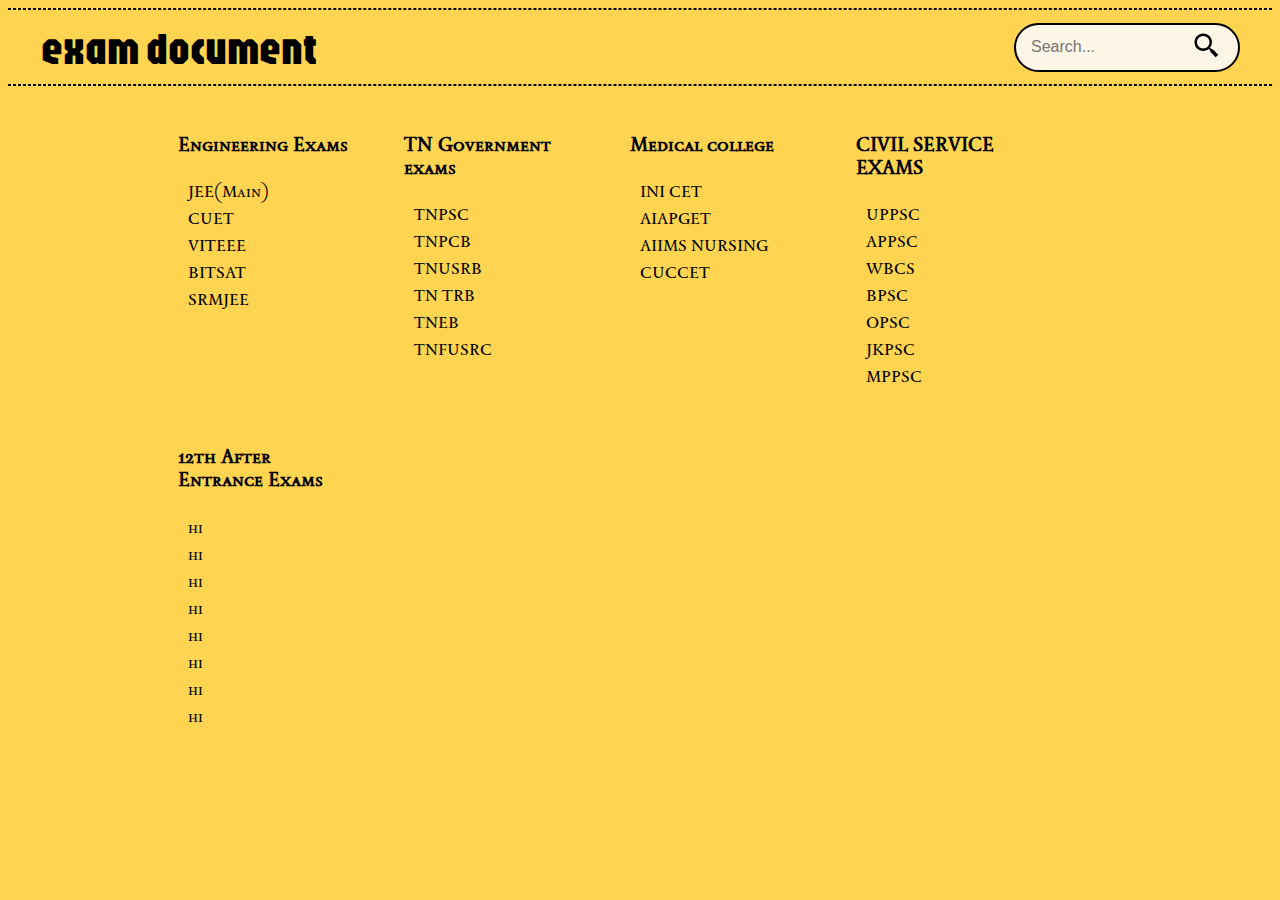
<file: index.html>
<!DOCTYPE html>
<html lang="en">
<head>

    <meta charset="UTF-8">
    <meta name="viewport" content="width=device-width, initial-scale=1.0">
    <title>Document</title>
    <link rel="stylesheet" href="stylecss.css">
</head>
<body>
    <header>
     <hr class="ruler">
     <div class="topnav">
            <div class="title">
                <h1 class="text" style="color: black; text-align: center;"><a href="index.html" class="heading">exam document</a></h1>
            </div>
            <div class="embbed">
                <div class="search-box" id="search-box">
                    <div class="row">
                        <input type="text" name = "" id="search-item" placeholder="Search..." style="background: transparent;"  onkeyup="search()">
                        <button><img src="[data-uri]"/></button>
                    </div></div>
                    <div class="result-box" id="result-box">
                        <div class="exam" id="jee"   >
                            <h2> Jee </h2>
                            <p>description
                            </p>
                        </div>
                        <div class="exam" >
                            <h2> CUET</h2>
                            <p>description
                            </p>
                        </div>
                        <div class="exam">
                            <h2> VITEEE </h2>
                            <p>description
                            </p>
                        </div>
                       <div class="exam">
                            <h2> BITSAT </h2>
                            <p>description
                            </p>
                        </div>
                        <div class="exam"   >
                            <h2> SRMJEE </h2>
                            <p>description
                            </p>
                        </div>
                    </div>
                
            </div>
        </div>
                <hr class="ruler">  
 </header>
<main>

    <div class="tab"> 
        
        <div><ul class="element">
            <li><div><h3>Engineering Exams</h3></div></li>
            <li><a href="jee.html">JEE(Main)</a></li>
            <li><a href="cuet.html">CUET</a></li>
            <li><a href="viteee.html">VITEEE</a></li>
            <li><a href="bitsat.html">BITSAT</a></li>
            <li><a href="srmjee.html">SRMJEE</a></li>

        </ul></div>

        <ul class="element">
            <li><div><h3>TN Government exams</h3></div></li>
            <li><a href="">TNPSC</a></li>
            <li><a href="">TNPCB</a></li>
            <li><a href="">TNUSRB</a></li>
            <li><a href="">TN TRB</a></li>
            <li><a href="">TNEB</a></li>
            <li><a href="">TNFUSRC</a></li>

        </ul>
        <ul class="element">
            <li><div><h3>Medical college</h3></div></li>
            <li><a href="">INI CET</a></li>
            <li><a href="">AIAPGET</a></li>
            <li><a href="">AIIMS NURSING</a></li>
            <li><a href="">CUCCET</a></li>
        </ul>
        <ul class="element">
            <li><div><h3>CIVIL SERVICE EXAMS</h3></div></li>
            <li><a href="">UPPSC</a></li>
            <li><a href="">APPSC</a></li>
            <li><a href="">WBCS</a></li>
            <li><a href="">BPSC</a></li>
            <li><a href="">OPSC</a></li>
            <li><a href="">JKPSC</a></li>
            <li><a href="">MPPSC</a></li>
        </ul>
        <ul class="element">
            <li><div><h3>12th After Entrance Exams</h3></div></li>
            <li><a href="">hi</a></li>
            <li><a href="">hi</a></li>
            <li><a href="">hi</a></li>
            <li><a href="">hi</a></li>
            <li><a href="">hi</a></li>
            <li><a href="">hi</a></li>
            <li><a href="">hi</a></li>
            <li><a href="">hi</a></li>
        </ul>
    </div>
    <script src="app.js"></script>
</body>
</html>
</file>
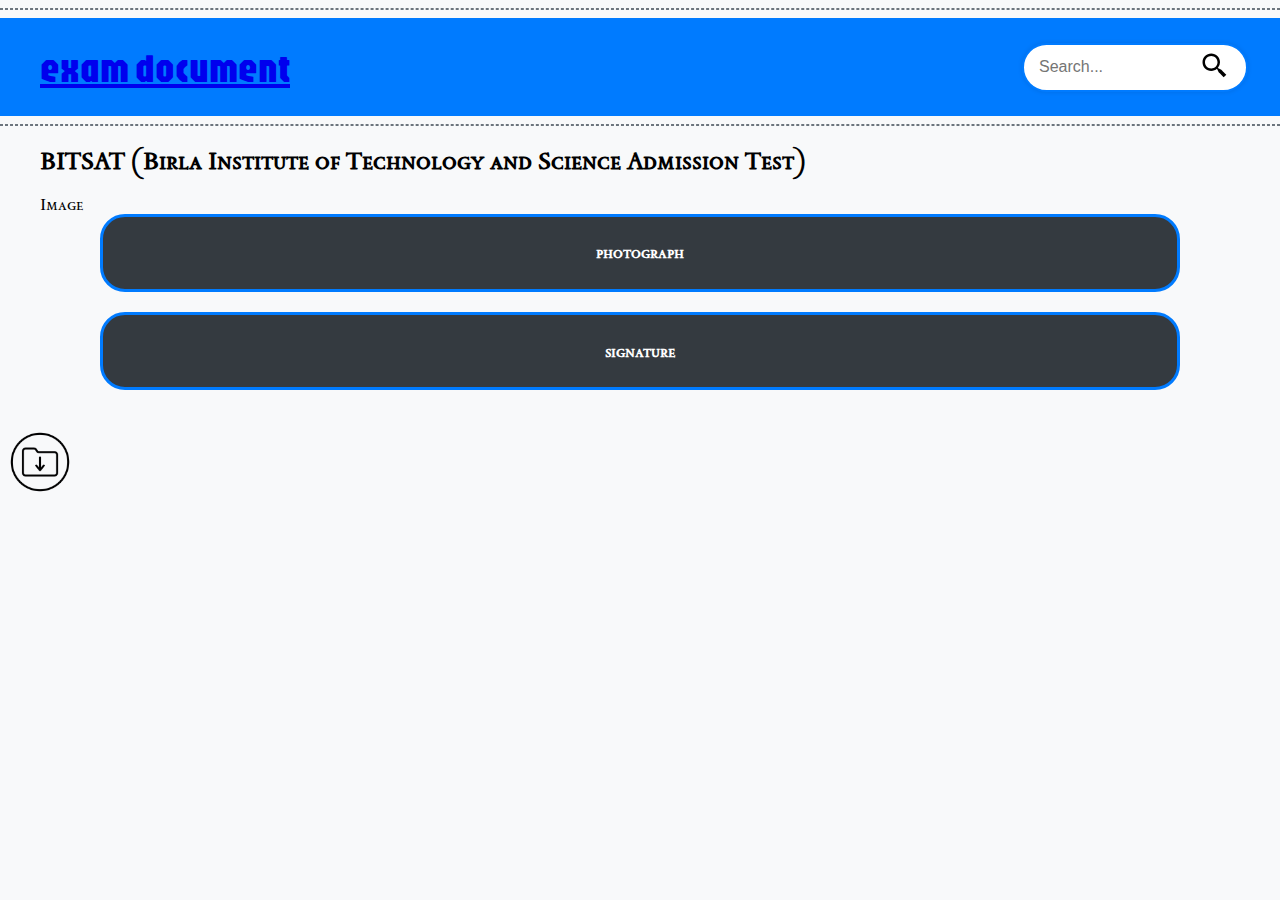
<file: bitsat.html>
<!DOCTYPE html>
<html lang="en">
<head>
    <meta charset="UTF-8">
    <meta name="viewport" content="width=device-width, initial-scale=1.0">
    <title>jee</title>
    <link rel="stylesheet" href="style.css">
</head>

    <body>

        <header>
            <hr class="ruler">
            <div class="topnav">
                   <div class="title">
                       <h1 class="text" style="color: black; text-align: center;"><a href="index.html" class="heading">exam document</a></h1>
                   </div>
                   <div class="embbed">
                       <div class="search-box" id="search-box">
                           <div class="row">
                               <input type="text" name = "" id="search-item" placeholder="Search..." style="background: transparent;"  onkeyup="search()">
                               <button><img src="[data-uri]"/></button>
                           </div></div>
                           <div class="result-box" id="result-box">
                               <div class="exam" id="jee"   >
                                   <h2> Jee </h2>
                                   <p>description
                                   </p>
                               </div>
                               <div class="exam" >
                                   <h2> CUET</h2>
                                   <p>description
                                   </p>
                               </div>
                               <div class="exam">
                                   <h2> VITEEE </h2>
                                   <p>description
                                   </p>
                               </div>
                              <div class="exam">
                                   <h2> BITSAT </h2>
                                   <p>description
                                   </p>
                               </div>
                               <div class="exam"   >
                                   <h2> SRMJEE </h2>
                                   <p>description
                                   </p>
                               </div>
                           </div>
                       
                   </div>
               </div>
                       <hr class="ruler">  
        </header>

        <div class="page-container">
            <div class="examname">
                <h2>BITSAT (Birla Institute of Technology and Science Admission Test)</h2>
            </div>

            <div class="box-div">
                <div class="sub-box-div">
                    <div>Image</div>
                    <div class="tabsub">
                        <div class="elementsub">
                            <h5>photograph</h5>
                        </div>                    
                        <div class="elementsub">
                            <h5>signature</h5>
                        </div>
                        


                    </div>
                </div>
              

                    </div>
                </div>
            </div>
            <div>
           
                <div class="footer"><img  class = "image" src="download_icon.png" alt=""></div>
           
       </div>
        </div>
<script src="app.js"></script>
</body>
</html>
</file>
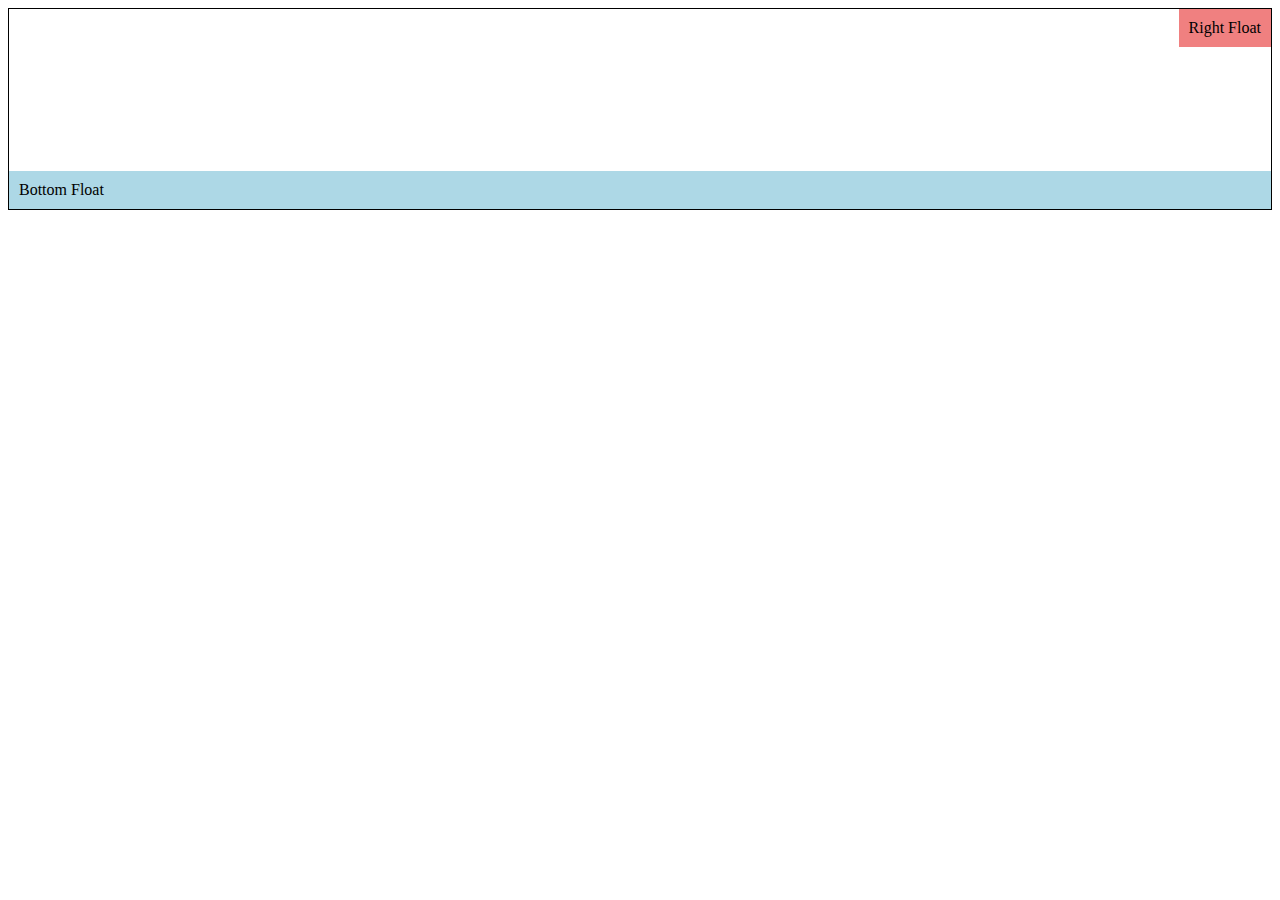
<file: chatgpt.html>
<!DOCTYPE html>
<html lang="en">
<head>
    <meta charset="UTF-8">
    <meta name="viewport" content="width=device-width, initial-scale=1.0">
    <title>Float Example</title>
    <style>
        .container {
            display: flex;
            flex-direction: column;
            height: 200px; /* Adjust as needed */
            border: 1px solid #000;
            position: relative;
        }
        .bottom {
            margin-top: auto;
            background-color: lightblue;
            padding: 10px;
        }
        .right {
            align-self: flex-end;
            background-color: lightcoral;
            padding: 10px;
            position: absolute;
            top: 0;
            right: 0;
        }
    </style>
</head>
<body>
    <div class="container">
        <div class="bottom">Bottom Float</div>
        <div class="right">Right Float</div>
    </div>
</body>
</html>
</file>
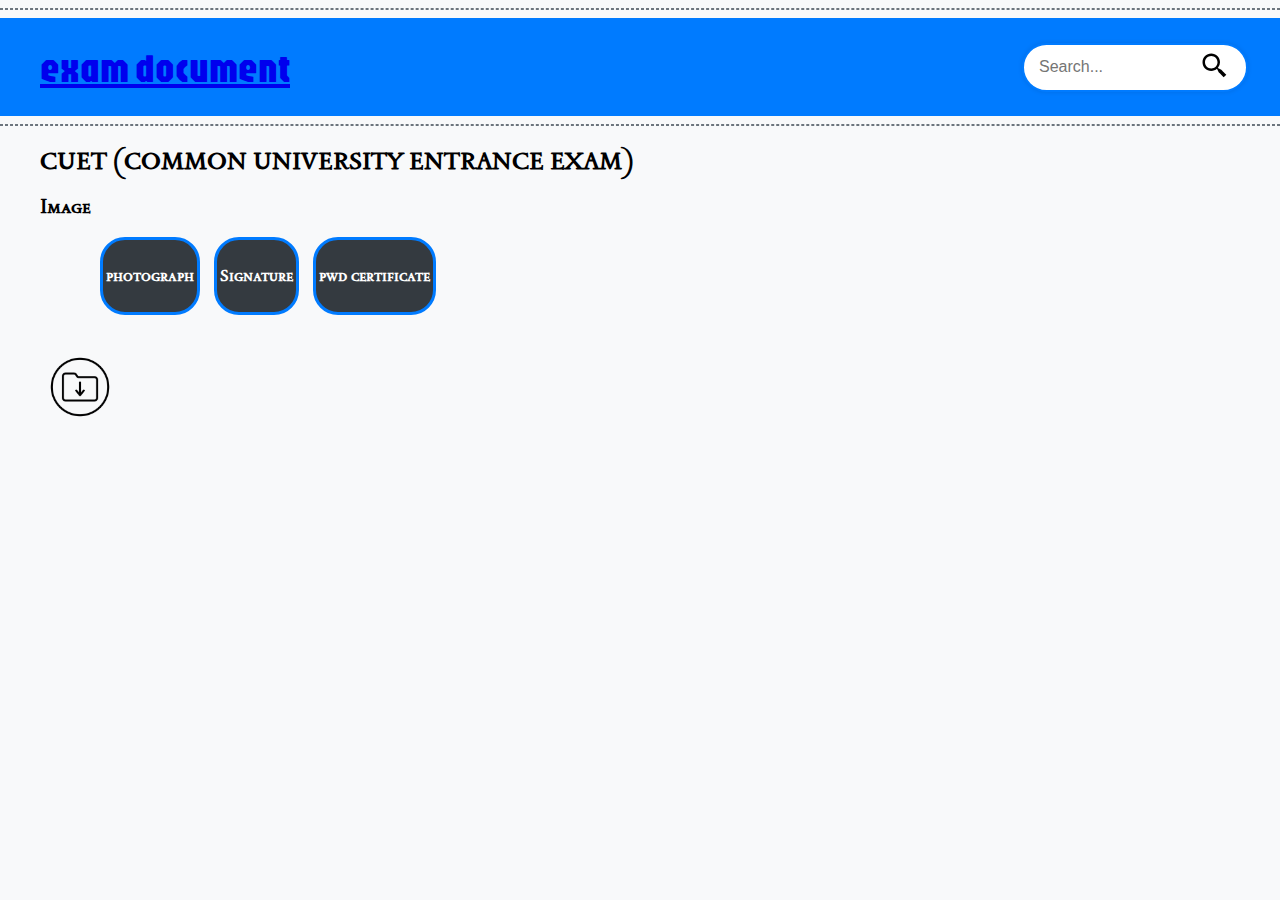
<file: cuet.html>
<!DOCTYPE html>
<html lang="en">
<head>
    <meta charset="UTF-8">
    <meta name="viewport" content="width=device-width, initial-scale=1.0">
    <title>jee</title>
    <link rel="stylesheet" href="style.css">
</head>

        <body>
        <header>
            <hr class="ruler">
            <div class="topnav">
                   <div class="title">
                       <h1 class="text" style="color: black; text-align: center;"><a href="index.html" class="heading">exam document</a></h1>
                   </div>
                   <div class="embbed">
                       <div class="search-box" id="search-box">
                           <div class="row">
                               <input type="text" name = "" id="search-item" placeholder="Search..." style="background: transparent;"  onkeyup="search()">
                               <button><img src="[data-uri]"/></button>
                           </div></div>
                           <div class="result-box" id="result-box">
                               <div class="exam" id="jee"   >
                                   <h2> Jee </h2>
                                   <p>description
                                   </p>
                               </div>
                               <div class="exam" >
                                   <h2> CUET</h2>
                                   <p>description
                                   </p>
                               </div>
                               <div class="exam">
                                   <h2> VITEEE </h2>
                                   <p>description
                                   </p>
                               </div>
                              <div class="exam">
                                   <h2> BITSAT </h2>
                                   <p>description
                                   </p>
                               </div>
                               <div class="exam"   >
                                   <h2> SRMJEE </h2>
                                   <p>description
                                   </p>
                               </div>
                           </div>
                       
                   </div>
               </div>
                       <hr class="ruler">  
        </header>

        <div class="page-container">
            <div class="examname">
                <h2>CUET (COMMON UNIVERSITY ENTRANCE EXAM)</h2>
                <div class="box-div">
                    <div class="sub-box-div">
                        <div><h3>Image</h3></div>
                        <div class="tabsub">
                            <div class="mydiv">
                                <label for="file-upload" class="custom-file-upload">
                                        <div class="elementsub">
                                        <h5>photograph</h5>
                                        <input id="file-upload" type="file" />
                                    </div>
                                </label>
                                <div class="file-image" style="display: none;">
                                    <img src="/image.png" alt="" class="download-image" id="download-image">
                                </div>
                            </div>
        <div class="mydiv">
                                <label for="file-upload" class="custom-file-upload">
                                        <div class="elementsub">
                                        <h5>Signature</h5>
                                        <input id="file-upload" type="file" />
                                    </div>
                                </label>
                                <div class="file-image" style="display: none;">
                                    <img src="/image.png" alt="" class="download-image" id="download-image">
                                </div>
                            </div>
                            <div class="mydiv">
                                <label for="file-upload" class="custom-file-upload">
                                        <div class="elementsub">
                                        <h5>pwd certificate</h5>
                                        <input id="file-upload" type="file" />
                                    </div>
                                </label>
                                <div class="file-image" style="display: none;">
                                    <img src="/image.png" alt="" class="download-image" id="download-image">
                                </div>
                            </div>    
    
                        </div>
                    </div>
                  
    
                        </div>
            <div>
           
                <div class="footer"><img  class = "image" src="download_icon.png" alt=""></div>
           
       </div>
        </div>
        <script src="app.js"></script>     
</body>
</html>
</file>
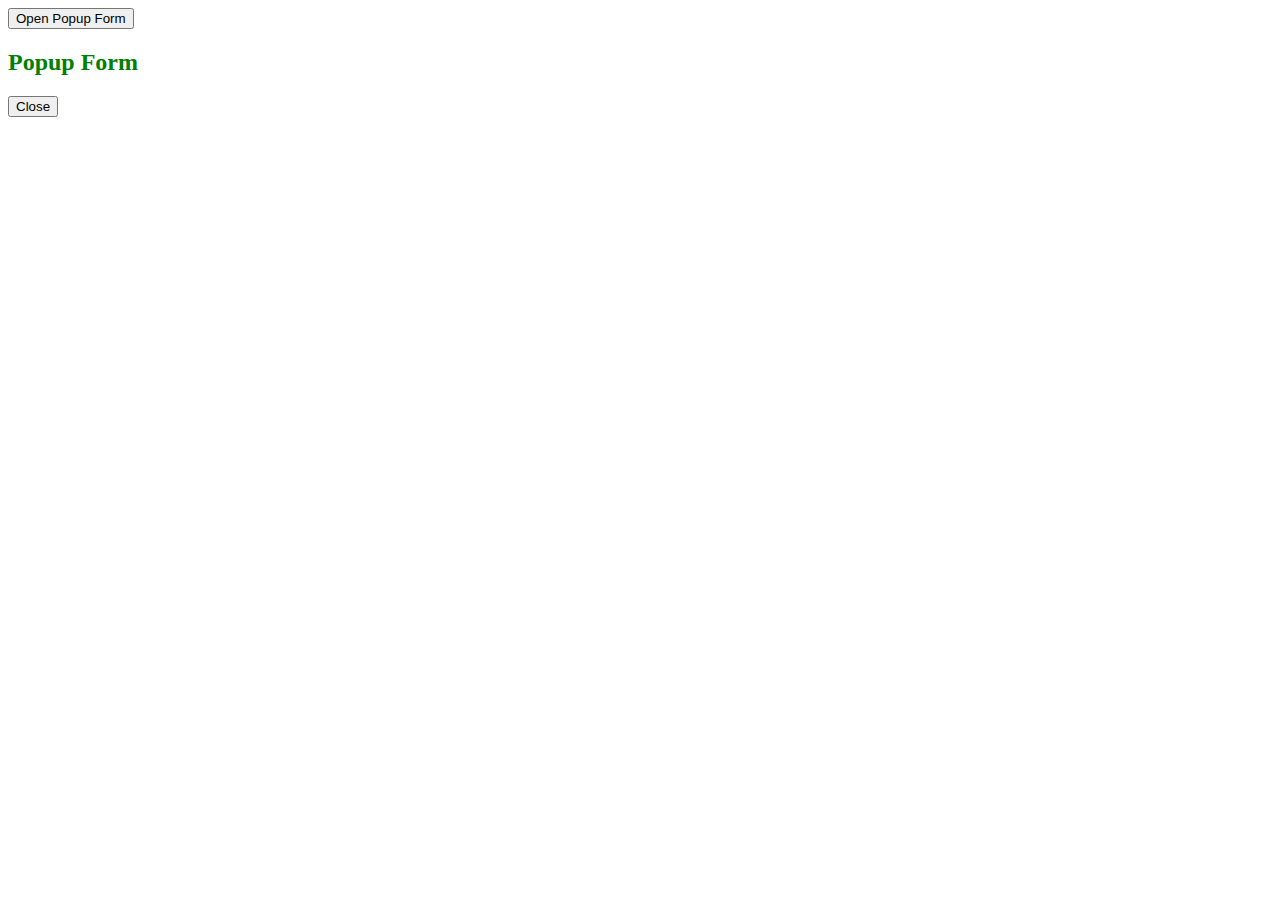
<file: popup.html>
<!DOCTYPE html>
<html lang="en">

<head>
    <meta charset="UTF-8">
    <meta name="viewport" content=
          "width=device-width, initial-scale=1.0">
    <title>Popup Form</title>
</head>

<body>

    <button class="btn-open-popup" onclick="togglePopup()">
      Open Popup Form
      </button>

    <div id="popupOverlay" class="overlay-container">
        <div class="popup-box">
            <h2 style="color: green;">Popup Form</h2>
            

            <button class="btn-close-popup" 
                    onclick="togglePopup()">
              Close
              </button>
        </div>
    </div>

    <script>
        function togglePopup() {
            const overlay = document.getElementById('popupOverlay');
            overlay.classList.toggle('show');
        }
    </script>
</body>

</html>
</file>
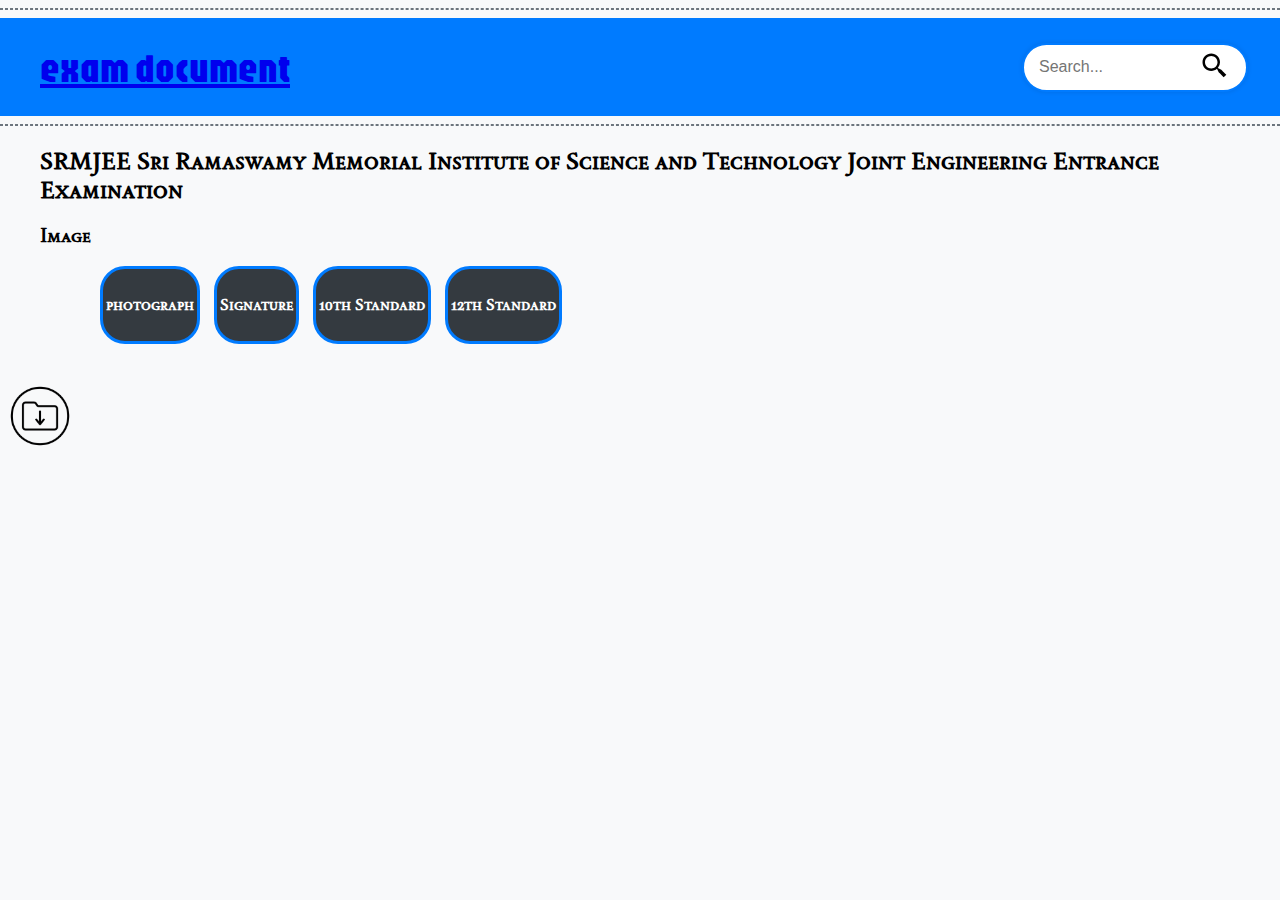
<file: srmjee.html>
<!DOCTYPE html>
<html lang="en">
<head>
    <meta charset="UTF-8">
    <meta name="viewport" content="width=device-width, initial-scale=1.0">
    <title>jee</title>
    <link rel="stylesheet" href="style.css">
</head>

    <body>
        
        <header>
            <hr class="ruler">
            <div class="topnav">
                   <div class="title">
                       <h1 class="text" style="color: black; text-align: center;"><a href="index.html" class="heading">exam document</a></h1>
                   </div>
                   <div class="embbed">
                       <div class="search-box" id="search-box">
                           <div class="row">
                               <input type="text" name = "" id="search-item" placeholder="Search..." style="background: transparent;"  onkeyup="search()">
                               <button><img src="[data-uri]"/></button>
                           </div></div>
                           <div class="result-box" id="result-box">
                               <div class="exam" id="jee"   >
                                   <h2> Jee </h2>
                                   <p>description
                                   </p>
                               </div>
                               <div class="exam" >
                                   <h2> CUET</h2>
                                   <p>description
                                   </p>
                               </div>
                               <div class="exam">
                                   <h2> VITEEE </h2>
                                   <p>description
                                   </p>
                               </div>
                              <div class="exam">
                                   <h2> BITSAT </h2>
                                   <p>description
                                   </p>
                               </div>
                               <div class="exam"   >
                                   <h2> SRMJEE </h2>
                                   <p>description
                                   </p>
                               </div>
                           </div>
                       
                   </div>
               </div>
                       <hr class="ruler">  
        </header>


        <div class="page-container">
            <div class="examname">
                <h2>SRMJEE Sri Ramaswamy Memorial Institute of Science and Technology Joint Engineering Entrance Examination</h2>
            </div>

            <div class="box-div">
                <div class="sub-box-div">
                   <div><h3>Image</h3></div>
                    <div class="tabsub">
                        <div class="mydiv">
                            <label for="file-upload" class="custom-file-upload">
                                    <div class="elementsub">
                                    <h5>photograph</h5>
                                    <input id="file-upload" type="file" />
                                </div>
                            </label>
                            <div class="file-image" style="display: none;">
                                <img src="/image.png" alt="" class="download-image" id="download-image">
                            </div>
                        </div>
    <div class="mydiv">
                            <label for="file-upload" class="custom-file-upload">
                                    <div class="elementsub">
                                    <h5>Signature</h5>
                                    <input id="file-upload" type="file" />
                                </div>
                            </label>
                            <div class="file-image" style="display: none;">
                                <img src="/image.png" alt="" class="download-image" id="download-image">
                            </div>
                        </div>
                        <div class="mydiv">
                            <label for="file-upload" class="custom-file-upload">
                                    <div class="elementsub">
                                    <h5>10th Standard</h5>
                                    <input id="file-upload" type="file" />
                                </div>
                            </label>
                            <div class="file-image" style="display: none;">
                                <img src="/image.png" alt="" class="download-image" id="download-image">
                            </div>
                        </div>
                        <div class="mydiv">
                            <label for="file-upload" class="custom-file-upload">
                                    <div class="elementsub">
                                    <h5>12th Standard</h5>
                                    <input id="file-upload" type="file" />
                                </div>
                            </label>
                            <div class="file-image" style="display: none;">
                                <img src="/image.png" alt="" class="download-image" id="download-image">
                            </div>
                        </div>


                    </div>
                </div>
              

                    </div>
                </div>
            </div>
            <div>
           
                <div class="footer"><img  class = "image" src="download_icon.png" alt=""></div>
           
       </div>
        </div>
        <script src="app.js"></script>      
</body>
</html>
</file>
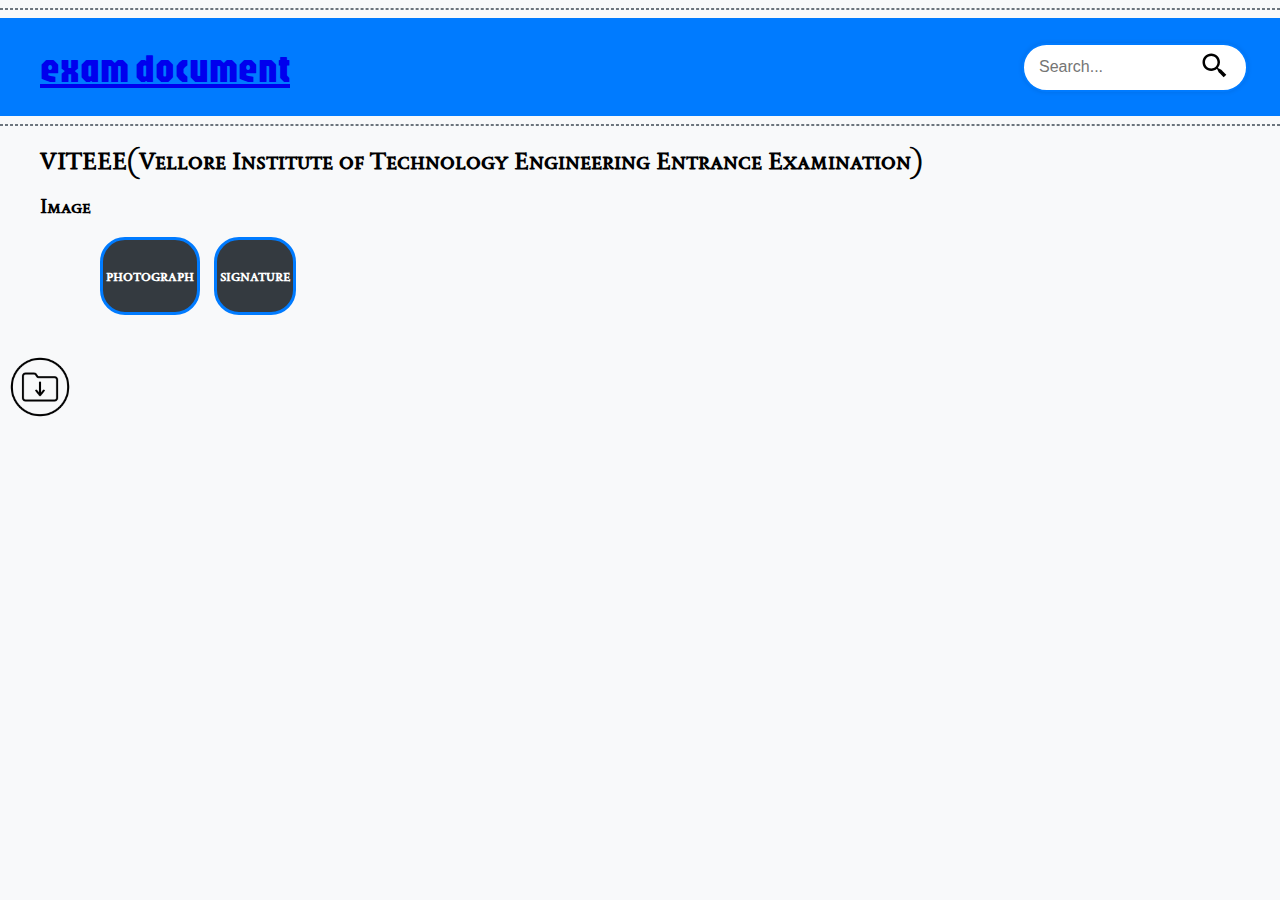
<file: viteee.html>
<!DOCTYPE html>
<html lang="en">
<head>
    <meta charset="UTF-8">
    <meta name="viewport" content="width=device-width, initial-scale=1.0">
    <title>jee</title>
    <link rel="stylesheet" href="style.css">
</head>

    <body>
        <header>
            <hr class="ruler">
            <div class="topnav">
                   <div class="title">
                       <h1 class="text" style="color: black; text-align: center;"><a href="index.html" class="heading">exam document</a></h1>
                   </div>
                   <div class="embbed">
                       <div class="search-box" id="search-box">
                           <div class="row">
                               <input type="text" name = "" id="search-item" placeholder="Search..." style="background: transparent;"  onkeyup="search()">
                               <button><img src="[data-uri]"/></button>
                           </div></div>
                           <div class="result-box" id="result-box">
                               <div class="exam" id="jee"   >
                                   <h2> Jee </h2>
                                   <p>description
                                   </p>
                               </div>
                               <div class="exam" >
                                   <h2> CUET</h2>
                                   <p>description
                                   </p>
                               </div>
                               <div class="exam">
                                   <h2> VITEEE </h2>
                                   <p>description
                                   </p>
                               </div>
                              <div class="exam">
                                   <h2> BITSAT </h2>
                                   <p>description
                                   </p>
                               </div>
                               <div class="exam"   >
                                   <h2> SRMJEE </h2>
                                   <p>description
                                   </p>
                               </div>
                           </div>
                       
                   </div>
               </div>
                       <hr class="ruler">  
        </header>

        <div class="page-container">
            <div class="examname">
                <h2>VITEEE(Vellore Institute of Technology Engineering Entrance Examination)</h2>
            </div>

            <div class="box-div">
                <div class="sub-box-div">
                    <div><h3>Image</h3></div>
                    <div class="tabsub">
                        <div class="mydiv">
                            <label for="file-upload" class="custom-file-upload">
                                    <div class="elementsub">
                                    <h5>photograph</h5>
                                    <input id="file-upload" type="file" />
                                </div>
                            </label>
                            <div class="file-image" style="display: none;">
                                <img src="/image.png" alt="" class="download-image" id="download-image">
                            </div>
                        </div>
    <div class="mydiv">
                            <label for="file-upload" class="custom-file-upload">
                                    <div class="elementsub">
                                    <h5>signature</h5>
                                    <input id="file-upload" type="file" />
                                </div>
                            </label>
                            <div class="file-image" style="display: none;">
                                <img src="/image.png" alt="" class="download-image" id="download-image">
                            </div>
                        </div>


                    </div>
                </div>
              

                    </div>

                </div>
            </div>
            <div>
           
                <div class="footer"><img  class = "image" src="download_icon.png" alt=""></div>
           
       </div>
        </div>
        <script src="app.js"></script>      
</body>
</html>
</file>
<file: stylecss.css>
@import url('https://fonts.googleapis.com/css2?family=Jaro:opsz@6..72&display=swap');
@import url('https://fonts.googleapis.com/css2?family=Sedan+SC&family=Teko:wght@300..700&display=swap');

body{
    background-color: #FFD451;
    font-family: "Sedan SC", serif;
    font-weight: 400;
    font-style: normal;
    
}


.text{
    color: #000000;
    font-family: "Jaro", sans-serif;
    font-style: normal;
    font-size: 45px;
    margin: 1px;

}


.ruler{
    color: #494A49;
    border: 1px dashed  rgb(0, 0, 0);
}

.tab{
    display: flex;
    flex-wrap: wrap;
    margin-left: 10%;
    margin-right: 10%;
}

.element{
    width: 186px;
}
.element li{
    list-style: none;
    padding: 4px;

}
.element a {
    text-decoration: none;
    color: #000000;
    padding-left: 5px;
    margin-left: 5px;
}
.element a:hover, .element a.active {
    padding-left: 12px;
    border-left: 3px solid #524C42;
    
}

.tabsub{
    padding-top: 30px;
    display: flex;
    flex-wrap: wrap;
    margin-left: 5%;
    margin-right: 10%;
    gap: 20px;
}
.page-container{
    margin-left: 10%;

}

.sub-box-div{
    margin-left: 5%;
    margin-top: 80px;
}

.elementsub{   
    color: #000000;
    width: 186px;
    border: 3px solid black;
    text-align: center;
    font-size: larger;
    background-color: rgb(90, 90, 90);
    cursor: pointer;
    border-radius: 25px;
}
.footer{
    text-align: right;
}
.image{
    height: 80px;
    width:80px;
    padding-top: 30px;
    padding-right: 9%;
    cursor: pointer;
}


.topnav{
    display: flex;
    justify-content: space-between;
    align-items: center;
    margin: 0 auto;
    max-width: 1200px;
    padding: 0 20px;
}

input[type="file"] {
    display: none;
  }
  
  .custom-file-upload {

    display: inline-block;

    cursor: pointer;
  }

  .heading {
    text-decoration: none;
    color: #000000;

  }

  .divstyleelement{
    padding-right: 20px;
  }
  
.search-box {
    /* display: flex; */
    align-items: center;
    border: 2px solid #000;
    border-radius: 25px;
    padding: 5px 10px;
    background-color: #fdf5e6;
}

.search-box input {
    border: none;
    outline: none;
    font-size: 16px;
    padding: 5px;
    width: 150px;
}

.search-box button {
    background: none;
    border: none;
    cursor: pointer;
}

.result-box{
    display: none;
    z-index: 10;
    position: absolute;
    height: 200px;
    width: 210px;
    overflow-y: scroll;
    background-color: #fdf5e6;
    border-radius: 0px 0px 25px 25px;
    padding-left: 12px;
    padding-right: 3px;
    
}
.result-box::-webkit-scrollbar {
    display: none;
}

.result-box ul{
  border-top: 1px solid #999;
    padding: 15px 10px;
}

.result-box ul li{
    list-style: none;
    border-radius: 3px;
    padding: 15px 10px;
    cursor: pointer;
}
.row{
    display: flex;
    align-items: center;

}
.result-box ul li:hover{
background-color: #e9f3ff;
}

.exam{
cursor: pointer;
height: 40px;
font-size: smaller;
padding-top: 12px;
padding-left: 5px;
}

.exam p {
 margin: 3px;   
}
.exam h2{
    margin: 2px;
}

.download-image{
    display: block;
    height: 35px;
    width: 35px;
    margin: 0 auto;
    padding-left: 15px;
    }

.mydiv{
display: flex;
position: relative;
flex-direction: column; 
}


.response-div{

    height: 160px;
    width: 180px;
}

.response-div img{
    object-fit: contain;
    width: 100%;
    height: 100%;
    border-radius: 15px;
}

.endbox{
    display: flex;
    justify-content: space-between;
    align-items: center;
}

.edit-div{
    padding-right: 15%;
    padding-left: 15px;
    text-align: center;
}

.divbox{
    display: none;
    background-color: rgba(140,144,140,0.4);  
    border-radius: 0px 0px 20px 20px;
    padding-left: 4px;
}


.btn-open-popup {
    background-color: rgba(128, 128, 128, 0.6);
    height: 30px;
    margin: 0;
    width: 60px;
    align-content: center;
    border-radius: 5px;
    border-radius: 8px;
    cursor: pointer;
    transition: background-color 0.3s ease;
}

.btn-open-popup:hover {
    background-color: #ffffff;
}

.overlay-container {
    display: none;
    position: fixed;
    top: 0;
    left: 0;
    width: 100%;
    height: 100%;
    background: rgba(0, 0, 0, 0.6);
    justify-content: center;
    align-items: center;
    opacity: 0;
    transition: opacity 0.3s ease;
}

.popup-box {
    display: flex;
    align-items: center;
    justify-content: center;
    z-index: 1;
    background: rgb(217, 214, 214);
    padding: 24px;
    border-radius: 12px;
    box-shadow: 0 0 20px rgba(0, 0, 0, 0.4);
    width: 75%;
    height: 75%;
    text-align: center;
    opacity: 0;
    transform: scale(0.8);
    animation: fadeInUp 0.5s ease-out forwards;
}

.btn-close-popup {
    padding: 12px 24px;
    border: none;
    border-radius: 8px;
    cursor: pointer;
    transition: background-color 0.3s ease, color 0.3s ease;
}   


.btn-close-popup {
    margin-top: 12px;
    background-color: #e74c3c;
    color: #fff;
}

.btn-close-popup:hover {
    background-color: #4caf50;
}

/* Keyframes for fadeInUp animation */
@keyframes fadeInUp {
    from {
        opacity: 0;
        transform: translateY(20px);
    }

    to {
        opacity: 1;
        transform: translateY(0);
    }
}

/* Animation for popup */
.overlay-container.show {
    display: flex;
    opacity: 1;
    z-index: 1;
}


.img-container img {
    height: 75%;
    width: 75%;
}

/* ddsf */

.popup-main-container{
    background-color: rgb(217, 214, 214);
    position: relative;
    width: 100%;
    height: 100%;
}

.popup-main-container img{
    max-width: 100%;
    max-height: 100%;
    display: block;
}

.top-toolbox{
    height: 10%;
    width: 100%;
    background-color: rgb(217, 214, 214);
    display: flex;
    align-items: center;
    justify-content: center;
}

.rotate{
    float: left;
}

.flip{
    float: right;
}

.zoom svg{
    display: flex;
    flex-direction: column;
    gap: 10px; 
    padding: 10px 0;
}

.middle-flexbox{
    display: flex;
    background-color: rgb(217, 214, 214);   
    height: 80%;
    width: 100%;
}


.left-toolbox{
background-color: rgb(217, 214, 214);
width: 8%;
display: flex;
align-items: center;
justify-content: center;
}



.bottom-toolbox{
    background-color: rgb(217, 214, 214);
    height: 10%;
    width: 100%;
    display: flex;
    justify-content: flex-end;
}

.top-toolbox svg{
    padding: 10px;
}

#preview-img {
    height: 80%;
    width: 80%;
    object-fit: contain;
}

/* .image-canva img{
    height: 100%;
    object-fit: contain;
} */

.aspect{
    display: flex;
    align-items: center;
    height: 100%;
    width: 65%;
}

.aspect li{
    list-style: none;
    display: inline;
    padding: 10px;
    align-items: center;
    text-align: center;
    background-color: rgba(135, 54, 54, 0.129);
}

.aspect li:hover{
    border: 1px solid rgba(255, 255, 255, 0.4);
    cursor: pointer;
}

.crop-button{
    display: flex;
    align-items: flex-end;
    justify-content: center;
    text-align: center;
    width: 27%;
    
}

.crop-button button{
    color: black;
    display: block;
    width: 170px;
    height: 35px;
    margin: 10px;
    margin-left: 20px;
    margin-right: 20px;
    background-color: rgba(255, 255, 255, 0.129);
   border-radius: 3px;
    outline: none;
    transition-duration: .2s;
    font-family: 'Maven Pro', sans-serif;
    cursor: pointer;
    box-shadow: rgba(99, 99, 99, 0.2) 0px 2px 8px 0px;
    border: 1px solid rgba(255, 255, 255, 0.2);
}

.crop-button button:hover{
    border: 1px solid rgba(255, 255, 255, 0.4);
    background-color: black;
    color: white;
}

.preview-container{
    border: 2px solid rgba(255, 255, 255, 0.239);
    position: absolute;
    top: 20px;
    right: 20px;
    width: 263px;
    min-height: 150px;
    display: flex;
    align-items: center;
    justify-content: center;
}
.preview-cover{
    overflow: hidden;
}

.image-container{
    padding: 20px;
    width: 72%;
    border-right: 1px solid rgba(255, 255, 255, 0.239);
    border-bottom: 1px solid rgba(255, 255, 255, 0.239);
}
.image-workspace{
    height: 100%;
    display: flex;
    align-items: center;
    justify-content: center;
    max-width: 100%;
    width: 100%;
}


.preview {
    border-radius: 0.3em;
    border: 2px solid #025bee;
    background-color: #ffffff;
    color: #025bee;
    height: 25px;
    text-align: center;
    align-items: center;
    padding: 5px;
    float: right;
  }

  .preview:hover{
    cursor: pointer;
  }

  .img-preview{
    height: 100%;
    width: 100%;
  }

  /* width and height input field */

    .cropper-modal {
      background-color: rgba(0, 0, 0, 0.5) !important;
    }
    .cropper-view-box {
      outline: 1px solid rgba(255, 255, 255, 0.75);
    }
  .inputdiv{
    display: flex;
    align-content: center;
    padding: 10px;
}

/* lower div boox` */

.buttondivclass{
    display: flex;
}
</file>
<file: style.css>
/* Import Google Fonts */
@import url('https://fonts.googleapis.com/css2?family=Jaro:opsz@6..72&display=swap');
@import url('https://fonts.googleapis.com/css2?family=Sedan+SC&family=Teko:wght@300..700&display=swap');

/* General Styles */
body {
    background-color: #f8f9fa; /* Light background for better contrast */
    font-family: "Sedan SC", serif;
    font-weight: 400;
    font-style: normal;
    margin: 0;
    padding: 0;
}

/* Text */
.text {
    color: #333; /* Darker color for better readability */
    font-family: "Jaro", sans-serif;
    font-size: 2.5rem; /* Responsive font size */
    margin: 0.5rem;
}

/* Ruler */
.ruler {
    color: #6c757d; /* Lighter gray */
    border: 1px dashed #6c757d;
}

/* Layout Containers */
.tab, .tabsub {
    display: flex;
    flex-wrap: wrap;
}

.tab {
    margin: 0 5%;
}

.tabsub {
    margin: 0 5%;
    gap: 1.25rem;
}

.page-container {
    margin: 0 auto;
    max-width: 1200px; /* Center container with max width */
}

/* Element Styles */
.element, .elementsub {
    width: 100%; /* Full width for responsive design */
}

.element {
    max-width: 186px;
}

.element li {
    list-style: none;
    padding: 0.5rem;
}

.element a {
    text-decoration: none;
    color: #007bff; /* Primary color */
    padding: 0.5rem;
    transition: padding 0.3s, border-color 0.3s;
}

.element a:hover, .element a.active {
    padding-left: 1rem;
    border-left: 3px solid #343a40; /* Darker border on hover */
}

.elementsub {
    color: #fff;
    border: 3px solid #007bff;
    background-color: #343a40; /* Dark background */
    text-align: center;
    font-size: 1.2rem;
    cursor: pointer;
    border-radius: 25px;
    transition: background-color 0.3s, transform 0.3s;
}

.elementsub:hover {
    background-color: #495057;
    transform: scale(1.05);
}

/* Image Styles */
.image {
    height: 80px;
    width: 80px;
    padding-top: 2rem;
    padding-right: 2%;
    cursor: pointer;
    transition: transform 0.3s;
}

.image:hover {
    transform: scale(1.1);
}

/* Top Navigation */
.topnav {
    display: flex;
    justify-content: space-between;
    align-items: center;
    padding: 1rem 2rem;
    background-color: #007bff; /* Primary color background */
    color: #fff;
}

/* File Upload */
input[type="file"] {
    display: none;
}

.custom-file-upload {
    display: inline-block;
    cursor: pointer;
    color: #007bff;
    font-weight: bold;
}

/* Search Box */
.search-box {
    display: flex;
    align-items: center;
    border: 2px solid #007bff;
    border-radius: 25px;
    padding: 5px 10px;
    background-color: #fff;
    box-shadow: 0 0 5px rgba(0, 0, 0, 0.1);
}

.search-box input {
    border: none;
    outline: none;
    font-size: 1rem;
    padding: 5px;
    width: 150px;
}

.search-box button {
    background: none;
    border: none;
    cursor: pointer;
}

/* Result Box */
.result-box {
    display: none;
    position: absolute;
    top: 100%;
    left: 0;
    width: 210px;
    max-height: 200px;
    overflow-y: auto;
    background-color: #fff;
    border: 1px solid #007bff;
    border-radius: 0 0 15px 15px;
    box-shadow: 0 0 10px rgba(0, 0, 0, 0.2);
    padding: 10px;
}

.result-box::-webkit-scrollbar {
    display: none;
}

.result-box ul {
    padding: 0;
    margin: 0;
}

.result-box ul li {
    list-style: none;
    padding: 10px;
    cursor: pointer;
    transition: background-color 0.3s;
}

.result-box ul li:hover {
    background-color: #e9ecef;
}

/* Flexbox and Alignment */
.row, .mydiv, .endbox {
    display: flex;
    align-items: center;
}

.mydiv {
    flex-direction: column;
    position: relative;
}

/* Button Styles */
.btn-open-popup {
    background-color: rgba(128, 128, 128, 0.6);
    height: 30px;
    width: 60px;
    border-radius: 8px;
    cursor: pointer;
    transition: background-color 0.3s;
}

.btn-open-popup:hover {
    background-color: #007bff;
    color: #fff;
}

.btn-close-popup {
    padding: 12px 24px;
    border: none;
    border-radius: 8px;
    cursor: pointer;
    background-color: #e74c3c;
    color: #fff;
    transition: background-color 0.3s, color 0.3s;
}

.btn-close-popup:hover {
    background-color: #c0392b;
}

/* Popup Styles */
.overlay-container {
    display: none;
    position: fixed;
    top: 0;
    left: 0;
    width: 100%;
    height: 100%;
    background: rgba(0, 0, 0, 0.6);
    justify-content: center;
    align-items: center;
    opacity: 0;
    transition: opacity 0.3s;
}

.popup-box {
    display: flex;
    align-items: center;
    justify-content: center;
    background: #fff;
    padding: 24px;
    border-radius: 12px;
    box-shadow: 0 0 20px rgba(0, 0, 0, 0.4);
    width: 75%;
    height: 75%;
    text-align: center;
    opacity: 0;
    transform: scale(0.8);
    animation: fadeInUp 0.5s ease-out forwards;
}

.overlay-container.show {
    display: flex;
    opacity: 1;
}

/* Keyframes for fadeInUp animation */
@keyframes fadeInUp {
    from {
        opacity: 0;
        transform: translateY(20px);
    }
    to {
        opacity: 1;
        transform: translateY(0);
    }
}

/* Image Preview */
.preview-container {
    border: 2px solid rgba(0, 0, 0, 0.1);
    position: absolute;
    top: 20px;
    right: 20px;
    width: 263px;
    min-height: 150px;
    display: flex;
    align-items: center;
    justify-content: center;
    background-color: #fff;
    box-shadow: 0 0 10px rgba(0, 0, 0, 0.1);
}

.image-container {
    padding: 20px;
    width: 72%;
    border-right: 1px solid rgba(0, 0, 0, 0.1);
    border-bottom: 1px solid rgba(0, 0, 0, 0.1);
}

.preview {
    border-radius: 0.3em;
    border: 2px solid #007bff;
    background-color: #007bff;
    color: #fff;
    height: 25px;
    text-align: center;
    padding: 5px;
    float: right;
}

.preview:hover {
    cursor: pointer;
}

.img-preview {
    height: 100%;
    width: 100%;
}

/* Cropper Styles */
.cropper-modal {
    background-color: rgba(0, 0, 0, 0.5) !important;
}

.cropper-view-box {
    outline: 1px solid rgba(255, 255, 255, 0.75);
}

/* Aspect Ratio and Crop Button */
.aspect {
    display: flex;
    align-items: center;
    height: 100%;
    width: 65%;
}

.aspect li {
    list-style: none;
    display: inline;
    padding: 10px;
    text-align: center;
    background-color: rgba(135, 54, 54, 0.129);
    border-radius: 5px;
    transition: background-color 0.3s, border 0.3s;
}

.aspect li:hover {
    border: 1px solid #007bff;
    background-color: #e9ecef;
    cursor: pointer;
}

.crop-button {
    display: flex;
    align-items: center;
    justify-content: center;
    width: 27%;
}

.crop-button button {
    color: #fff;
    width: 170px;
    height: 35px;
    margin: 10px 20px;
    background-color: #007bff;
    border-radius: 5px;
    outline: none;
    transition: background-color 0.3s, color 0.3s;
    border: 1px solid #007bff;
}

.crop-button button:hover {
    background-color: #0056b3;
    color: #fff;
}

/* Responsive Styles */
@media (max-width: 1200px) {
    .tab, .tabsub {
        margin: 0 2%;
    }

    .page-container {
        margin: 0 2%;
    }

    .search-box input {
        width: 100px;
    }

    .element {
        width: auto;
    }
}

@media (max-width: 768px) {
    .text {
        font-size: 2rem;
    }

    .element, .elementsub {
        width: 100%;
    }

    .popup-box {
        width: 90%;
        height: auto;
    }

    .preview-container {
        width: 90%;
    }
}

@media (max-width: 480px) {
    .image {
        height: 60px;
        width: 60px;
    }

    .search-box input {
        width: 80px;
    }
}
</file>
